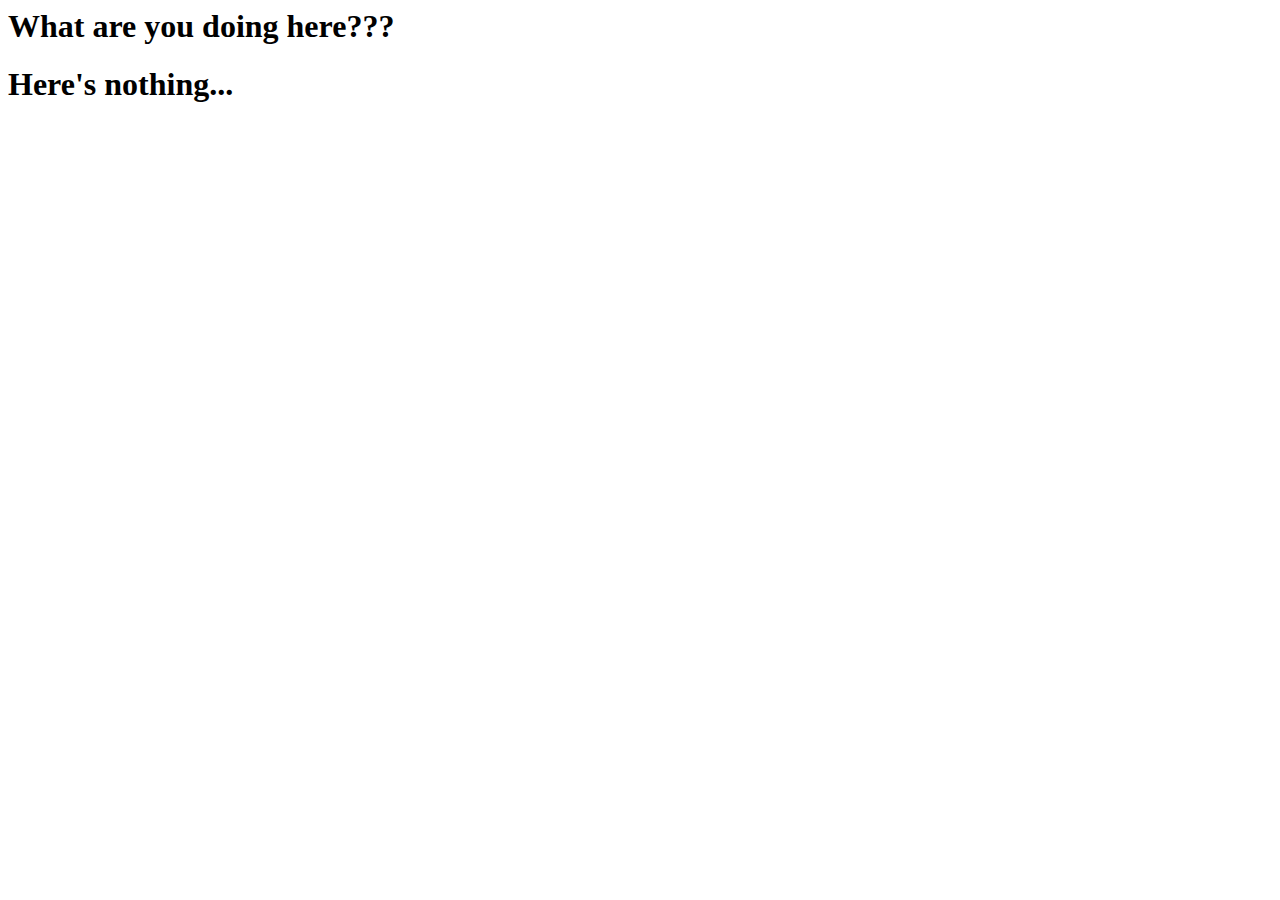
<file: index.html>
<html>
  <head>
    <title>Go away</title>
  </head>
  <body>
    <h1 style="text-align":center;>What are you doing here???</h1>
    <h1 style="text-align":center;>Here's nothing...</h1>
  </body>
</html>
</file>
